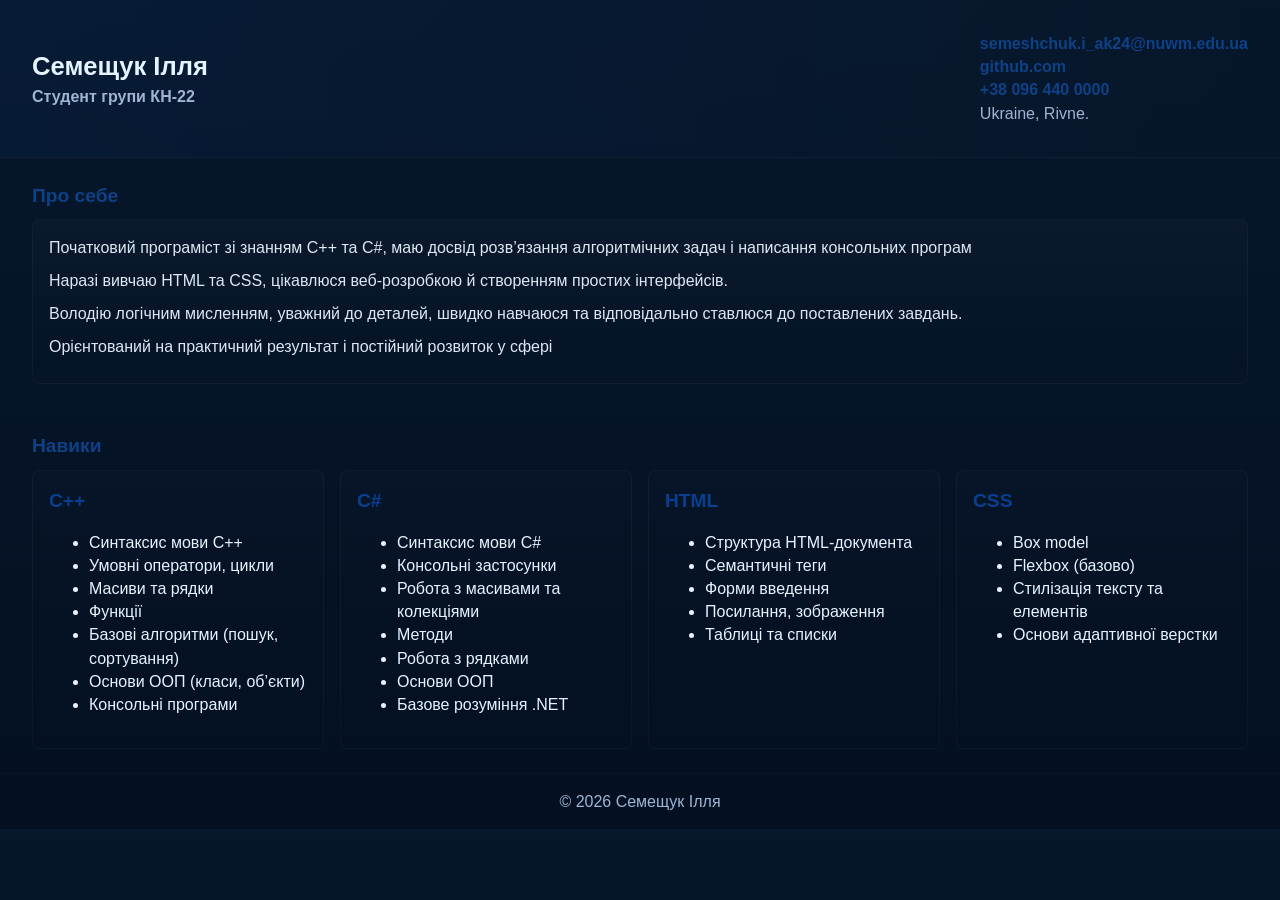
<file: lab1.html>
<!DOCTYPE html>
<html lang="uk">
<head>
    <meta charset="UTF-8">
    <meta name="viewport" content="width=device-width, initial-scale=1.0">
    <title>Резюме — Семещук Ілля</title>
    <link rel="stylesheet" href="lab1.css">
</head>
<body>
    <header>
            <div>
                <h1>Семещук Ілля</h1>
                <div class = "title">
                    Студент групи КН-22        
                </div>
            </div>
            <div>
                <div class = "email">
                    <a href="https://mail.google.com/mail/?view=cm&to=semeshchuk.i_ak24@nuwm.edu.ua" target="_blank">
                    semeshchuk.i_ak24@nuwm.edu.ua
                    </a>
                </div>
                <div class = "github">
                    <a href="https://github.com/illa10037" target="_blank">
                    github.com
                    </a>
                </div>
                <div class = "phone">
                    <a href="https://t.me/illasemesuk800" target="_blank">
                    +38 096 440 0000
                    </a>
                </div>
                <div class = "city">
                    Ukraine, Rivne.  
                </div>
            </div>
        
    </header>
    <section>
        <h2>Про себе</h2>
        <div>
        <p>Початковий програміст зі знанням C++ та C#, маю досвід розв’язання алгоритмічних задач і написання консольних програм </p>
        <p>Наразі вивчаю HTML та CSS, цікавлюся веб-розробкою й створенням простих інтерфейсів.</p>
        <p>Володію логічним мисленням, уважний до деталей, швидко навчаюся та відповідально ставлюся до поставлених завдань. </p>
        <p>Орієнтований на практичний результат і постійний розвиток у сфері</p>
        </div>
    </section>
    <section>
                <h2>Навики</h2>
                <div class = "skills">
                        <div class="skill">
                            <h2>С++</h2>
                            <div>
                                <ul>
                                <li>Синтаксис мови C++</li>
                                <li>Умовні оператори, цикли</li>
                                <li>Масиви та рядки</li> 
                                <li>Функції</li>
                                <li>Базові алгоритми (пошук, сортування)</li>
                                <li>Основи ООП (класи, об’єкти)</li>
                                <li>Консольні програми</li>
                                </ul>
                            </div>
                        </div>

                        <div class="skill">
                            <h2>C#</h2>
                            <div>
                                <ul>
                                <li>Синтаксис мови C#</li>
                                <li>Консольні застосунки</li>
                                <li>Робота з масивами та колекціями</li>
                                <li>Методи</li>
                                <li>Робота з рядками</li>
                                <li>Основи ООП</li>
                                <li>Базове розуміння .NET</li>
                                </ul>
                            </div>
                        </div>


                        <div class="skill">
                            <h2>HTML</h2>
                            <div>
                                <ul>
                                <li>Структура HTML-документа</li>
                                <li>Семантичні теги</li>
                                <li>Форми введення</li>
                                <li>Посилання, зображення</li>
                                <li>Таблиці та списки</li>
                                </ul>
                            </div>
                        </div>

                        <div class="skill">
                            <h2>CSS</h2>
                            <div>
                                <ul>
                                <li>Box model</li>
                                <li>Flexbox (базово)</li>
                                <li>Стилізація тексту та елементів</li>
                                <li>Основи адаптивної верстки</li>
                                </ul>
                            </div>
                        </div>
                </div>
    </section>
    <footer>© 2026 Семещук Ілля</footer>
</body>
</html>
</file>
<file: lab1.css>
:root {
	--bg: #07172b;
	--surface: #0d2740;
	--accent: #0f4187;
	--accent-2: #0a3f8f;
	--muted: #9fb5d3;
	--text: #e6f4ff;
	--card: #062033;
}

* { box-sizing: border-box; }
body {
	margin: 0;
	font-family: "Segoe UI", Roboto, "Helvetica Neue", Arial, sans-serif;
	background: linear-gradient(180deg, var(--bg), #041022);
	color: var(--text);
	-webkit-font-smoothing: antialiased;
	-moz-osx-font-smoothing: grayscale;
	line-height: 1.45;
}

header {
	display: flex;
	justify-content: space-between;
	align-items: center;
	gap: 1rem;
	padding: 2rem;
	background: linear-gradient(90deg, rgba(11,91,215,0.06), transparent);
	border-bottom: 1px solid rgba(255,255,255,0.03);
}

h1 { font-size: 1.6rem; margin: 0; }
h2 { font-size: 1.2rem; margin: 0 0 0.6rem 0; }
h3 { font-size: 1rem; margin: 0 0 0.4rem 0; }

.title { color: var(--muted); font-weight: 600; }
header a {
	color: var(--accent);
	font-weight: 600;
	text-decoration: none;
}
.city { color: var(--muted); }

section { padding: 1.5rem 2rem; }
section h2 { color: var(--accent); }


/* Card for non-skills sections */
section > div:not(.skills) {
	background: linear-gradient(180deg, rgba(255,255,255,0.02), transparent);
	border: 1px solid rgba(255,255,255,0.03);
	padding: 1rem;
	border-radius: 8px;
}

.skills {
	display: grid;
	grid-template-columns: repeat(auto-fit, minmax(220px, 1fr));
	gap: 1rem;
}
.skills .skill {
	background: linear-gradient(180deg, rgba(255,255,255,0.01), transparent);
	border: 1px solid rgba(255,255,255,0.03);
	padding: 1rem;
	border-radius: 8px;
}
.skills .skill h2, .skills .skill h3 { margin-bottom: 0.6rem; color: var(--accent-2); }
.skills .skill div { padding: 0; background: transparent; border: none; }

.skills h2, .skills h2 { color: var(--accent-2); }

p { margin: 0 0 0.6rem 0; color: rgba(230,244,255,0.95); }

footer {
	padding: 1rem;
	text-align: center;
	color: var(--muted);
	border-top: 1px solid rgba(255,255,255,0.02);
}

@media (max-width: 600px) {
	header { flex-direction: column; align-items: flex-start; }
	body { font-size: 15px; }
}
</file>
